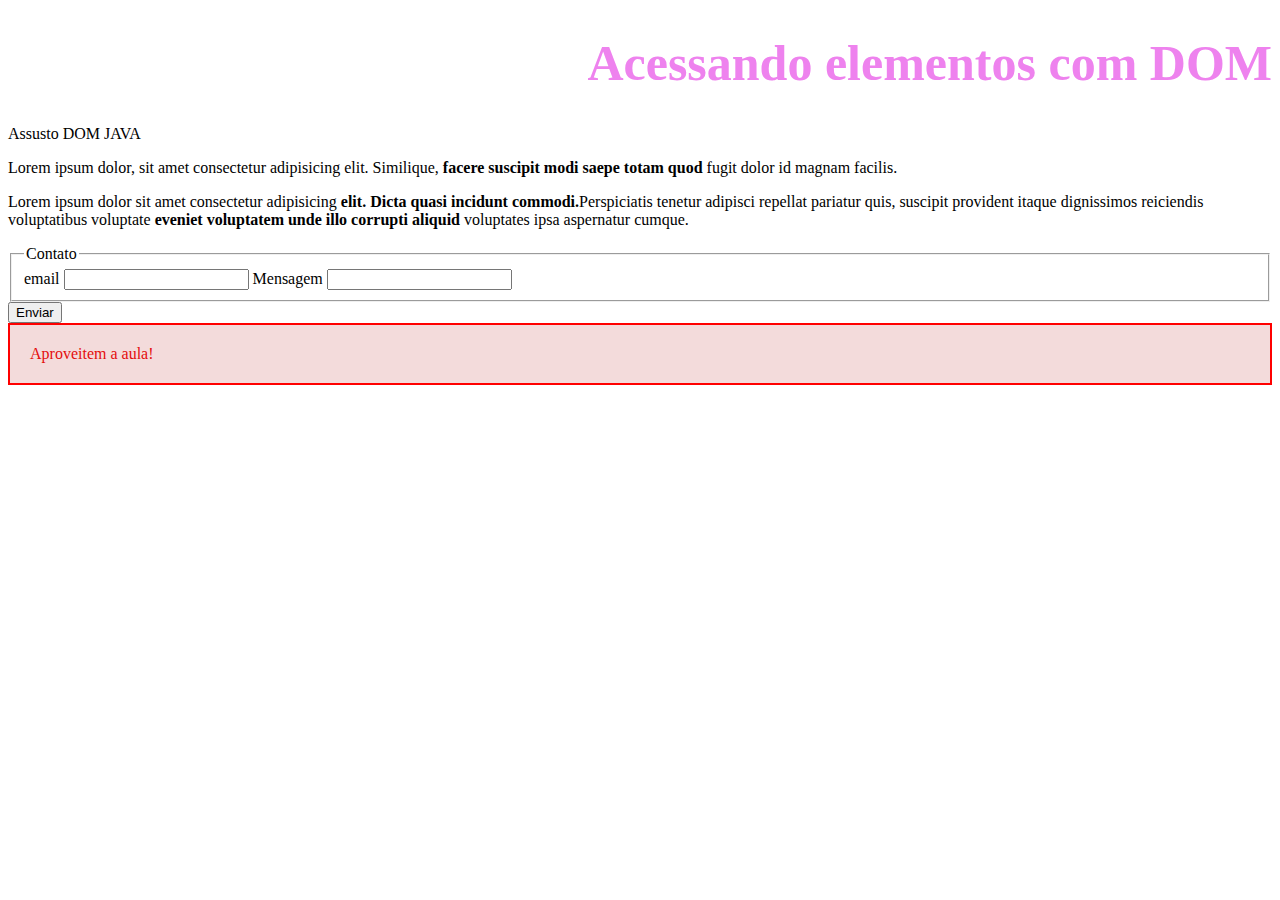
<file: Aula12/index.html>
<!DOCTYPE html>
<html lang="pt-BR">
    <head>
        <meta charset="UTF-8">
        <meta name="viewport" content="width=device-width, initial-scale=1.0">
        <title>Acessando elementos com DOM</title>
        <link rel="stylesheet" href="/Aula12/styles.css">
    </head>
    <body>
        <h1 id="titulo">Acessando elementos com DOM</h1>
        <p class="paragrafo">
            Lorem ipsum dolor sit amet consectetur adipisicing elit. Porro dicta, perspiciatis <b>sapiente asperiores</b> dolore maiores fugit! Laudantium ipsum, saepe iusto sint eveniet perspiciatis nemo ullam! Molestias nam corporis a possimus? <i>Lorem ipsum dolor sit amet</i> consectetur adipisicing elit. <a href="#">Deserunt</a> ex laudantium dicta nihil velit, ipsam ea voluptas quidem sunt pariatur cum aperiam ad ab eius, dolore, blanditiis placeat. Commodi, voluptatem.
        </p>
        <p class="paragrafo">
            Lorem ipsum dolor, sit amet consectetur adipisicing elit. Similique, <b>facere suscipit modi saepe totam quod </b>fugit dolor id magnam facilis.
        </p>
        <p class="paragrafo">
            Lorem ipsum dolor sit amet consectetur adipisicing <b>elit. Dicta quasi incidunt commodi.</b>Perspiciatis tenetur adipisci repellat pariatur quis, suscipit provident itaque dignissimos reiciendis voluptatibus voluptate <b>eveniet voluptatem unde illo corrupti aliquid</b> voluptates ipsa aspernatur cumque.
        </p>
        <div>
            <form action="">
                <fieldset>
                    <legend>Contato</legend>
                    <label for="">email
                        <input type="email" name="email">
                    </label>
                    <label>
                        Mensagem
                        <input type="text" name="mensagem">
                    </label>
                </fieldset>
                <button>Enviar</button>
            </form>
        </div>
        <div id="informe" class="mensagem">
            Aproveitem a aula!
        </div>
        <script defer src="/Aula12/script.js"></script>
    </body>
</html>
</file>
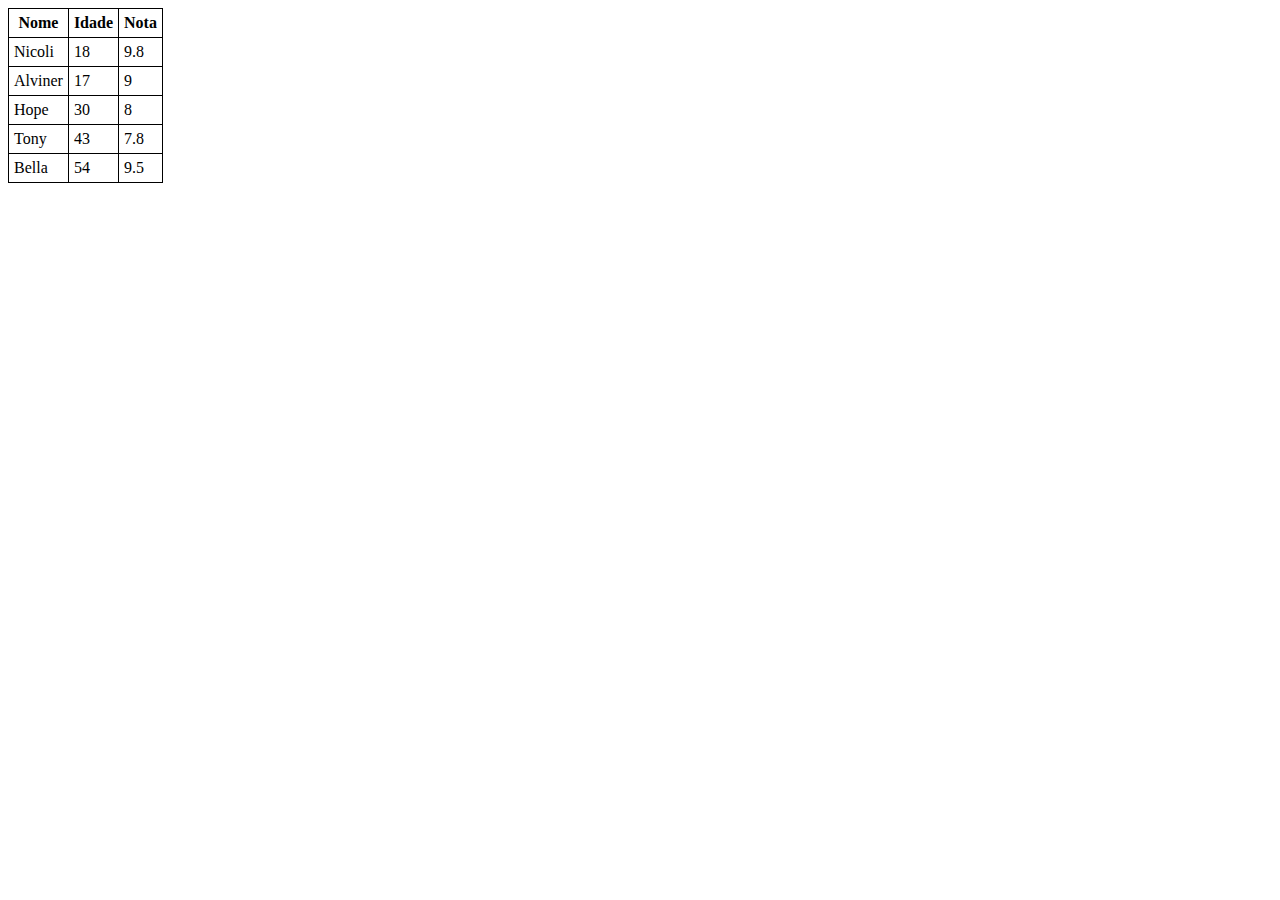
<file: Aula12/atividade/index.html>
<!DOCTYPE html>
<html lang="pt-BR">
<head>
    <meta charset="UTF-8">
    <meta name="viewport" content="width=device-width, initial-scale=1.0">
    <title>Tabela notas</title>
    <style>
        table {
            border-collapse: collapse;
        }
        td, th {
            border: 1px solid black;
            padding: 5px;
        }
    </style>
</head>
<body>
    <table>
        <thead>
            <tr>
                <th>Nome</th>
                <th>Idade</th>
                <th>Nota</th>
            </tr>
        </thead>
        <tbody id="tabelabody">
        </tbody>
    </table>
    <script defer src="/Aula12/atividade/script.js"></script>
</body>
</html>
</file>
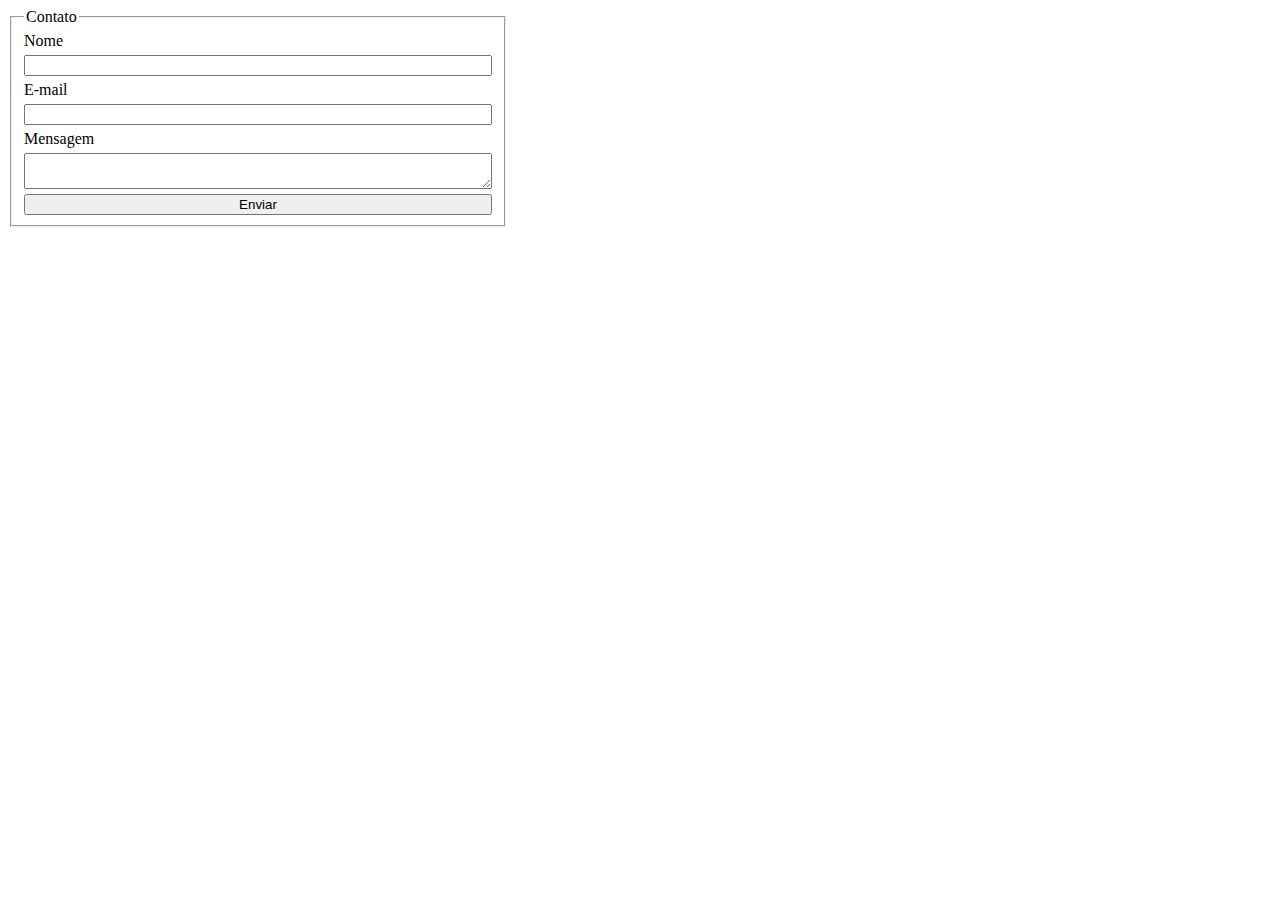
<file: Aula13/contato/index.html>
<!DOCTYPE html>
<html lang="en">
    <head>
        <meta charset="UTF-8">
        <meta name="viewport" content="width=device-width, initial-scale=1.0">
        <title>Formulário de Contato</title>
        <style>
            form {
                width: 500px;
            }
            fieldset {
                display: flex;
                flex-direction: column;
                gap: 5px;
            }
            input:focus{
                outline: 0;
            }
        </style>
    </head>
    <body>
        <form action="#">
            <fieldset>
                <legend>Contato</legend>
                <label for="nome">Nome</label>
                <input type="text" id="nome" name="nome">
                <label for="email">E-mail</label>
                <input type="email" id="email" name="email">
                <label for="mensag">Mensagem</label>
                <textarea name="mensag" id="mensag"></textarea>
                <button>Enviar</button>
            </fieldset>
        </form>

        <script src="/Aula13/contato/script.js"></script>
    </body>
</html>
</file>
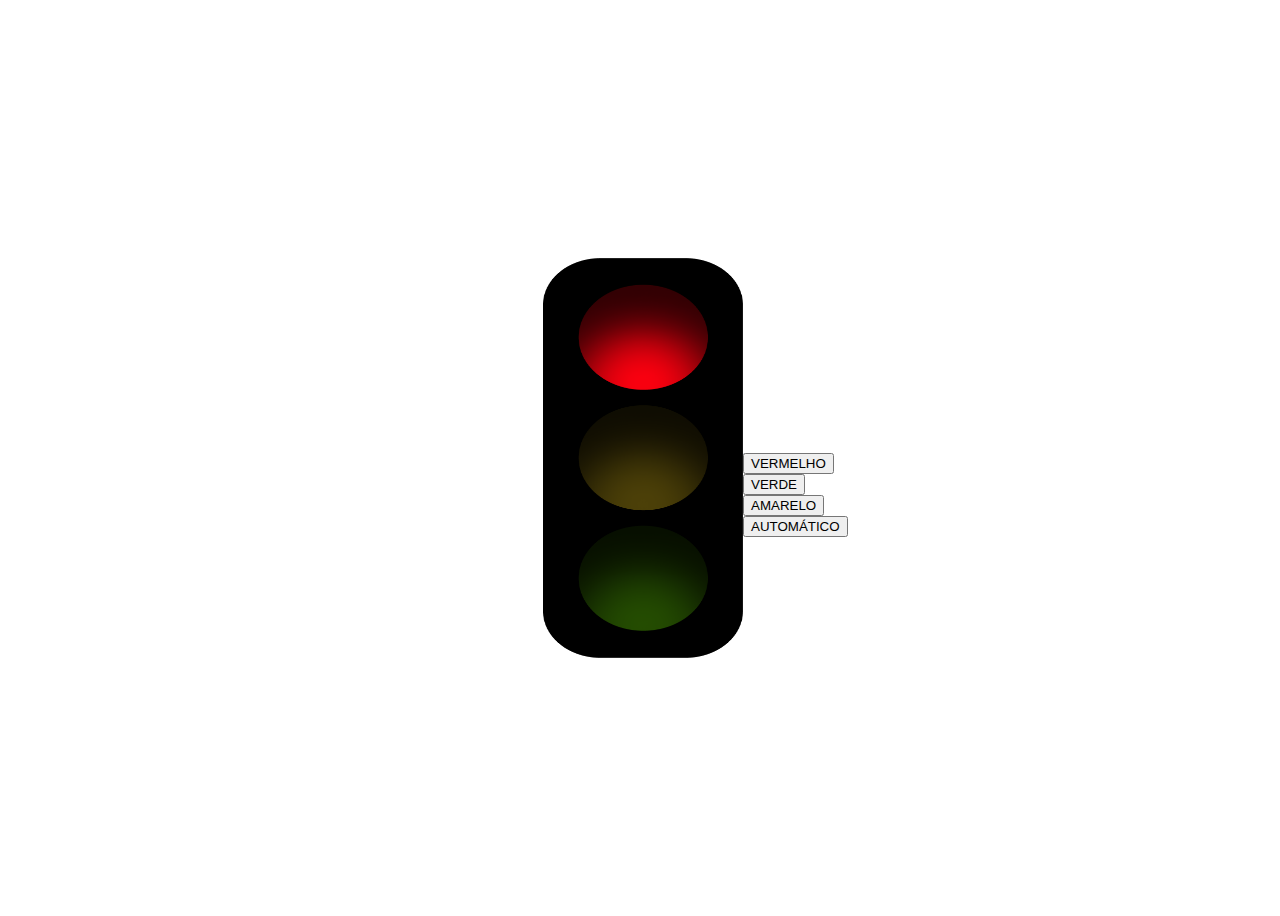
<file: Aula13/semafaro/index.html>
<!DOCTYPE html>
<html lang="en">
<head>
    <meta charset="UTF-8">
    <meta name="viewport" content="width=device-width, initial-scale=1.0">
    <title>Semáfaro</title>
    <style>
        body {
            width: 100%;
            min-height: 100vh;
            display: flex;
            justify-content: center;
            align-items:center;
        }
            img{
                width: 200px;
                height: 400px;
            }
            .botoes {
            width: 10px;
            height: 10px;
            background-color: #dadfe6;
        }
    </style>
</head>
<body>
    <img id="corSemafaro" src="/Aula13/semafaro/galaria/vermelho.png" alt="">
    <div class="botoes">
        <button>VERMELHO</button>
        <button>VERDE</button>
        <button>AMARELO</button>
        <button>AUTOMÁTICO</button>
    </div>
    <script defer src="/Aula13/semafaro/script.js"></script>
</body>
</html>
</file>
<file: Aula12/styles.css>
.mensagem {
    border: 2px solid rgb(25, 81, 185);
    background-color: rgb(196, 213, 235);
    color: rgb(60, 63, 230);
    padding: 20px;
}

.erro {
    border: 2px solid rgb(255, 0, 0);
    background-color: rgb(243, 219, 219);
    color: rgb(228, 13, 13);
    padding: 20px;
}

.atencao {
    border: 2px solid rgb(174, 185, 25);
    background-color: rgb(229, 240, 169);
    color: rgb(153, 163, 8);
    padding: 20px;
}
</file>
